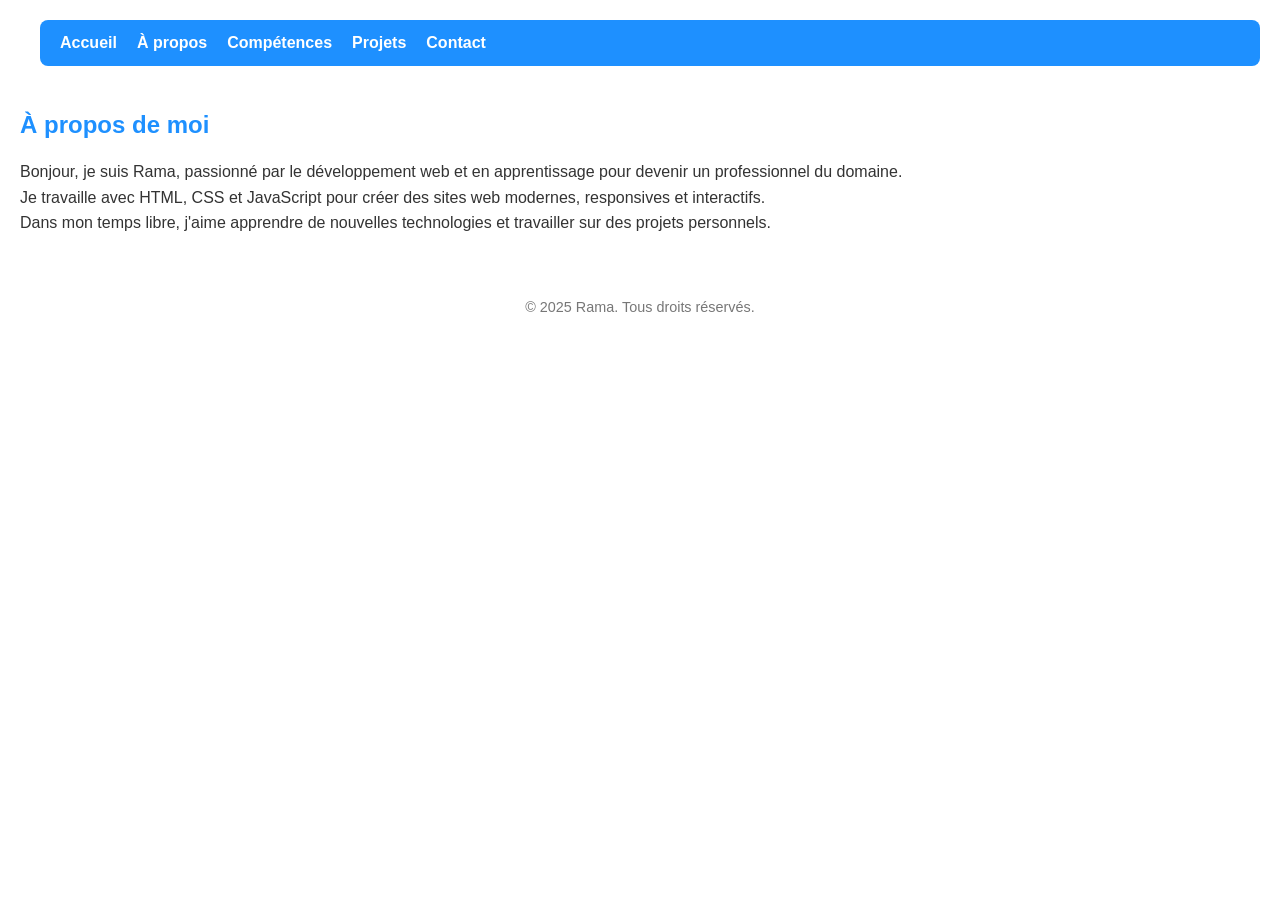
<file: about.html>
<!DOCTYPE html>
<html lang="fr">
<head>
    <meta charset="UTF-8" />
    <meta name="viewport" content="width=device-width, initial-scale=1" />
    <title>À propos - Portfolio de Rama</title>
    <link rel="stylesheet" href="style.css" />
</head>
<body>
    <header>
        <nav>
            <ul class="nav-list">
                <li><a href="index.html">Accueil</a></li>
                <li><a href="about.html" class="active">À propos</a></li>
                <li><a href="skills.html">Compétences</a></li>
                <li><a href="projects.html">Projets</a></li>
                <li><a href="contact.html">Contact</a></li>
            </ul>
        </nav>
    </header>

    <main>
        <section>
            <h1>À propos de moi</h1>
            <p>Bonjour, je suis Rama, passionné par le développement web et en apprentissage pour devenir un professionnel du domaine.</p>
            <p>Je travaille avec HTML, CSS et JavaScript pour créer des sites web modernes, responsives et interactifs.</p>
            <p>Dans mon temps libre, j'aime apprendre de nouvelles technologies et travailler sur des projets personnels.</p>
        </section>
    </main>

    <footer>
        <p>© 2025 Rama. Tous droits réservés.</p>
    </footer>
</body>
</html>
</file>
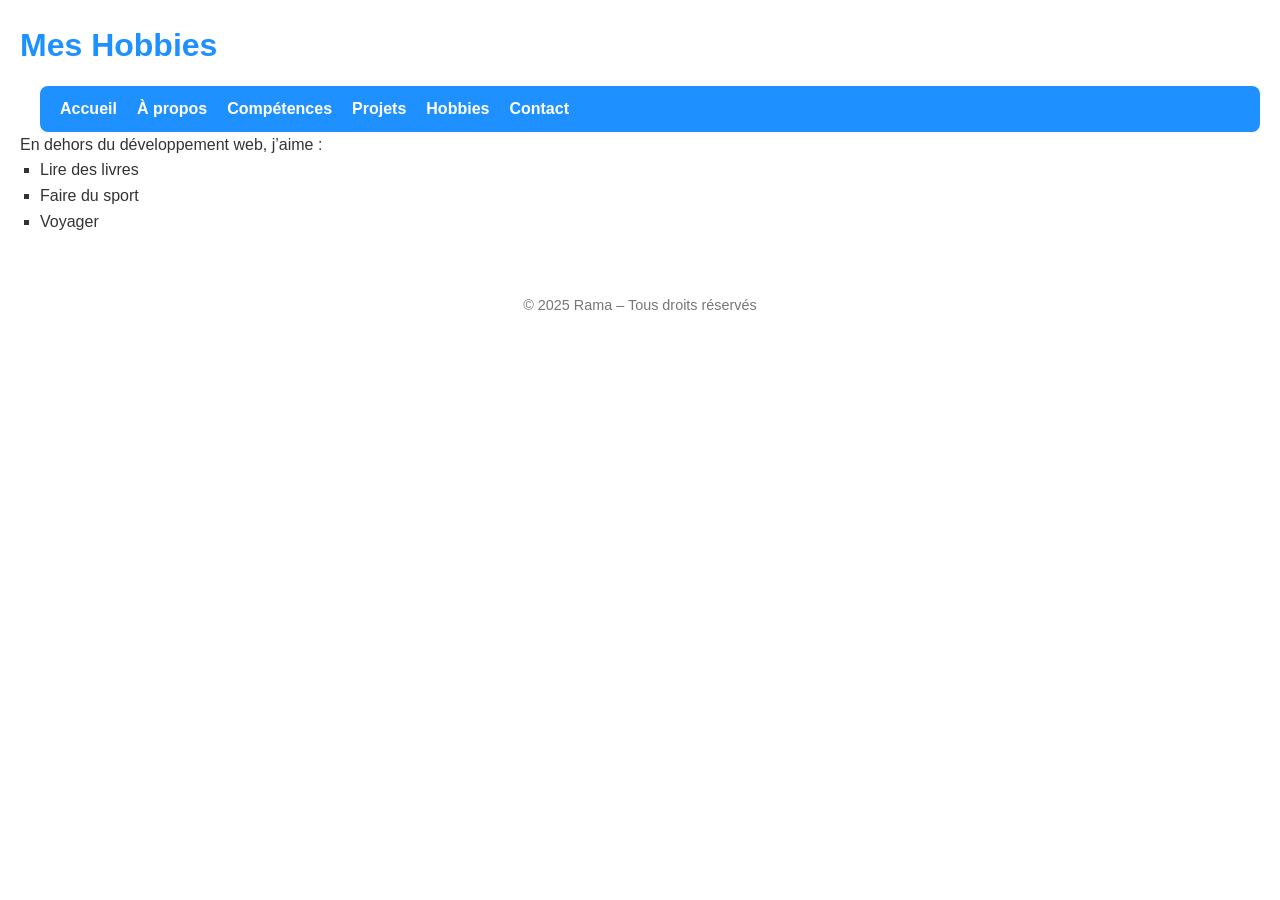
<file: hobbies.html>
<!DOCTYPE html>
<html lang="fr">
<head>
  <meta charset="UTF-8">
  <meta name="viewport" content="width=device-width, initial-scale=1.0">
  <title>Hobbies - Rama</title>
  <link rel="stylesheet" href="style.css">
</head>
<body>
  <header>
    <h1>Mes Hobbies</h1>
    <nav>
      <ul>
        <li><a href="index.html">Accueil</a></li>
        <li><a href="about.html">À propos</a></li>
        <li><a href="skills.html">Compétences</a></li>
        <li><a href="projects.html">Projets</a></li>
        <li><a href="hobbies.html">Hobbies</a></li>
        <li><a href="contact.html">Contact</a></li>
      </ul>
    </nav>
  </header>
  <main>
    <p>En dehors du développement web, j’aime :</p>
    <ul>
      <li>Lire des livres</li>
      <li>Faire du sport</li>
      <li>Voyager</li>
    </ul>
  </main>
  <footer>
    <p>© 2025 Rama – Tous droits réservés</p>
  </footer>
</body>
</html>
</file>
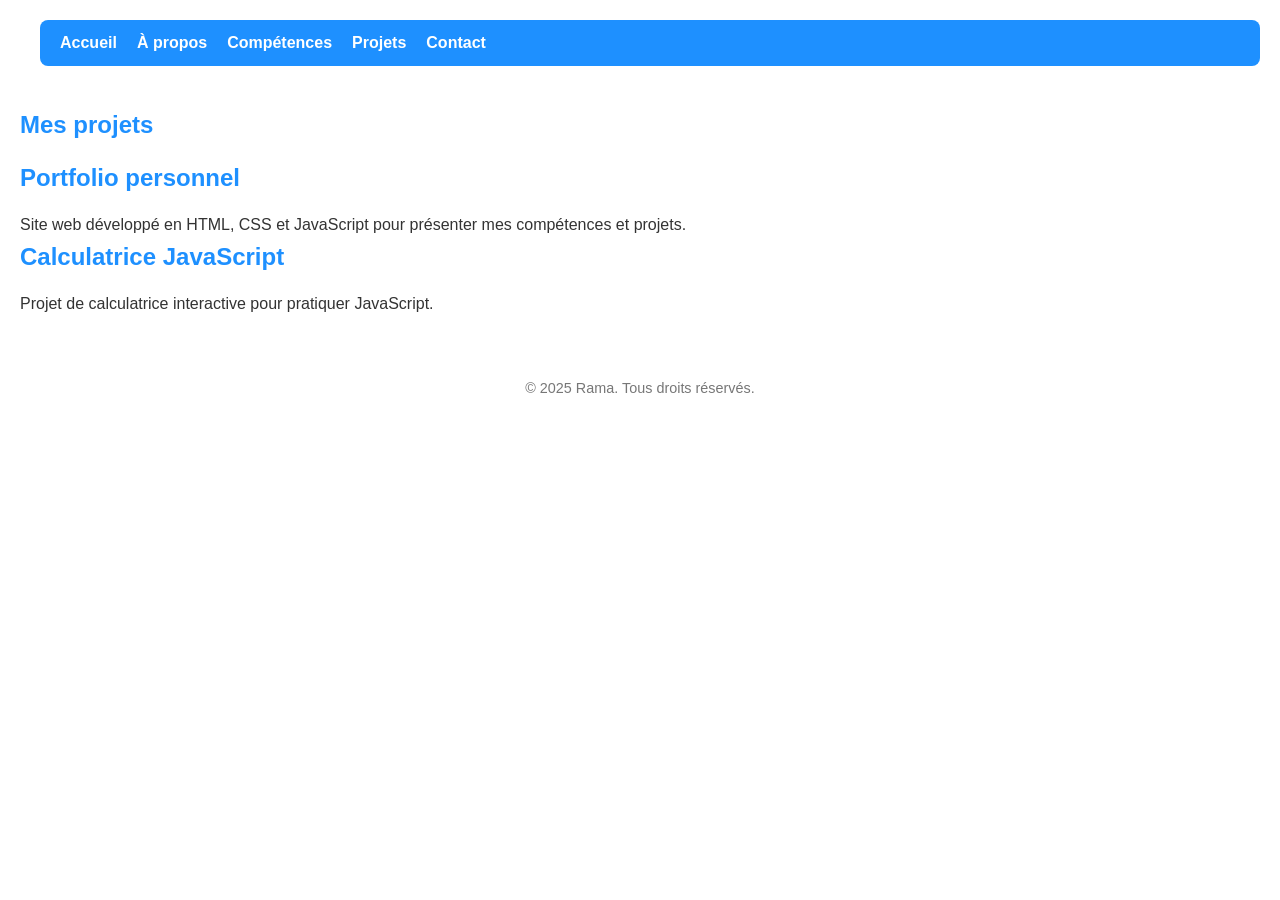
<file: projects.html>
<!DOCTYPE html>
<html lang="fr">
<head>
    <meta charset="UTF-8" />
    <meta name="viewport" content="width=device-width, initial-scale=1" />
    <title>Projets - Portfolio de Rama</title>
    <link rel="stylesheet" href="style.css" />
</head>
<body>
    <header>
        <nav>
            <ul class="nav-list">
                <li><a href="index.html">Accueil</a></li>
                <li><a href="about.html">À propos</a></li>
                <li><a href="skills.html">Compétences</a></li>
                <li><a href="projects.html" class="active">Projets</a></li>
                <li><a href="contact.html">Contact</a></li>
            </ul>
        </nav>
    </header>

    <main>
        <section>
            <h1>Mes projets</h1>
            <article>
                <h2>Portfolio personnel</h2>
                <p>Site web développé en HTML, CSS et JavaScript pour présenter mes compétences et projets.</p>
            </article>
            <article>
                <h2>Calculatrice JavaScript</h2>
                <p>Projet de calculatrice interactive pour pratiquer JavaScript.</p>
            </article>
            <!-- Ajoute ici d'autres projets si tu veux -->
        </section>
    </main>

    <footer>
        <p>© 2025 Rama. Tous droits réservés.</p>
    </footer>
</body>
</html>
</file>
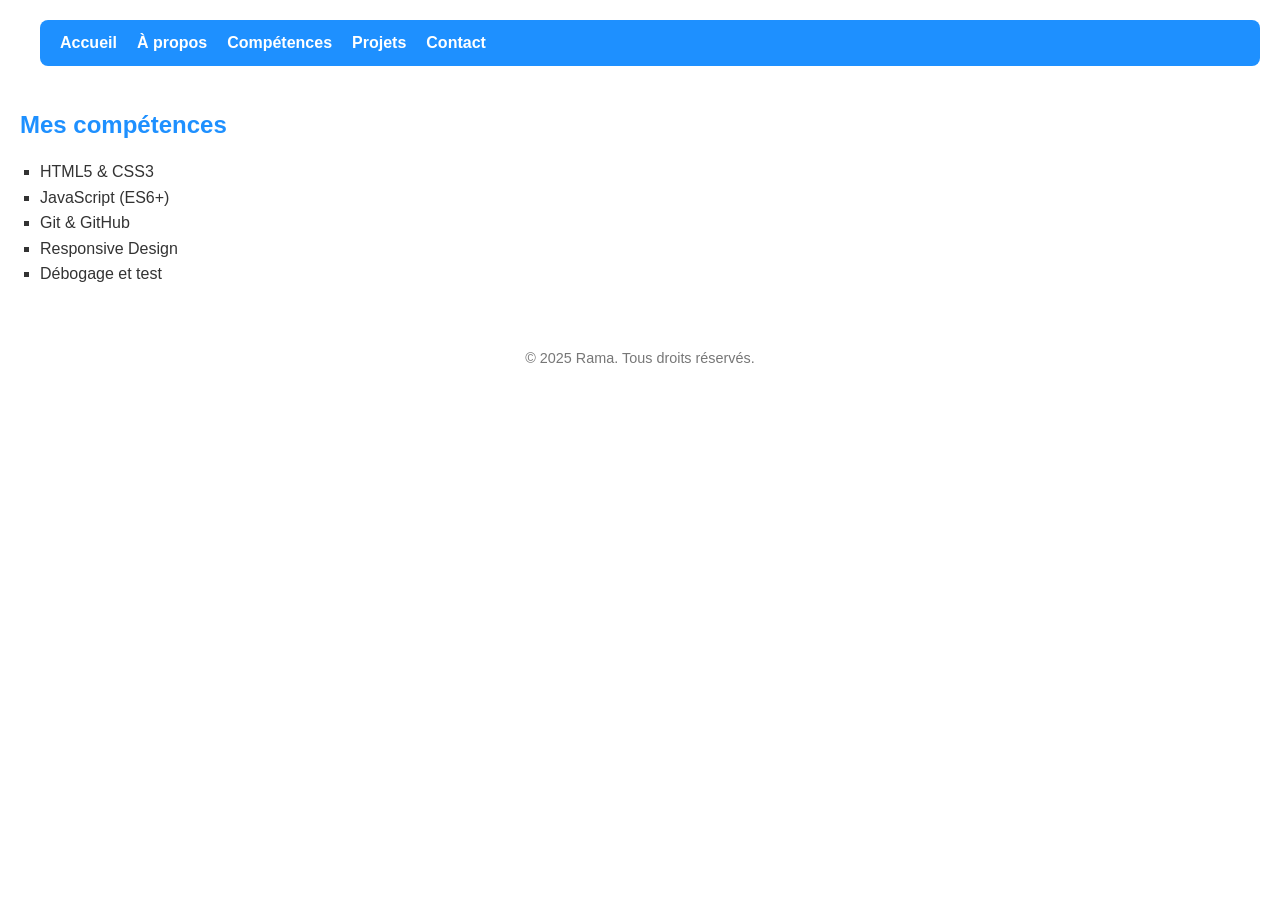
<file: skills.html>
<!DOCTYPE html>
<html lang="fr">
<head>
    <meta charset="UTF-8" />
    <meta name="viewport" content="width=device-width, initial-scale=1" />
    <title>Compétences - Portfolio de Rama</title>
    <link rel="stylesheet" href="style.css" />
</head>
<body>
    <header>
        <nav>
            <ul class="nav-list">
                <li><a href="index.html">Accueil</a></li>
                <li><a href="about.html">À propos</a></li>
                <li><a href="skills.html" class="active">Compétences</a></li>
                <li><a href="projects.html">Projets</a></li>
                <li><a href="contact.html">Contact</a></li>
            </ul>
        </nav>
    </header>

    <main>
        <section>
            <h1>Mes compétences</h1>
            <ul>
                <li>HTML5 & CSS3</li>
                <li>JavaScript (ES6+)</li>
                <li>Git & GitHub</li>
                <li>Responsive Design</li>
                <li>Débogage et test</li>
            </ul>
        </section>
    </main>

    <footer>
        <p>© 2025 Rama. Tous droits réservés.</p>
    </footer>
</body>
</html>
</file>
<file: style.css>
/* Reset basique */
* {
  margin: 0;
  padding: 0;
  box-sizing: border-box;
}

body {
  font-family: 'Roboto', sans-serif;
  color: #333333;
  background-color: #FFFFFF;
  line-height: 1.6;
  padding: 20px;
}

header nav ul {
  display: flex;
  gap: 20px;
  list-style: none;
  background-color: #1E90FF;
  padding: 10px 20px;
  border-radius: 8px;
}

header nav ul li a {
  color: white;
  text-decoration: none;
  font-weight: 600;
  font-family: 'Montserrat', sans-serif;
}

header nav ul li a:hover {
  color: #FFA500;
}

h1, h2, h3 {
  font-family: 'Montserrat', sans-serif;
  color: #1E90FF;
  margin-bottom: 15px;
}

section {
  margin: 40px 0;
}

ul {
  list-style-type: square;
  margin-left: 20px;
}

img {
  max-width: 100%;
  height: auto;
  border-radius: 8px;
  margin-bottom: 15px;
}

footer {
  text-align: center;
  margin-top: 60px;
  color: #777777;
  font-size: 0.9rem;
}

/* Animations fade-in */
.fade-in {
  opacity: 0;
  transform: translateY(20px);
  transition: opacity 0.6s ease-out, transform 0.6s ease-out;
}

.fade-in.visible {
  opacity: 1;
  transform: translateY(0);
}
</file>
